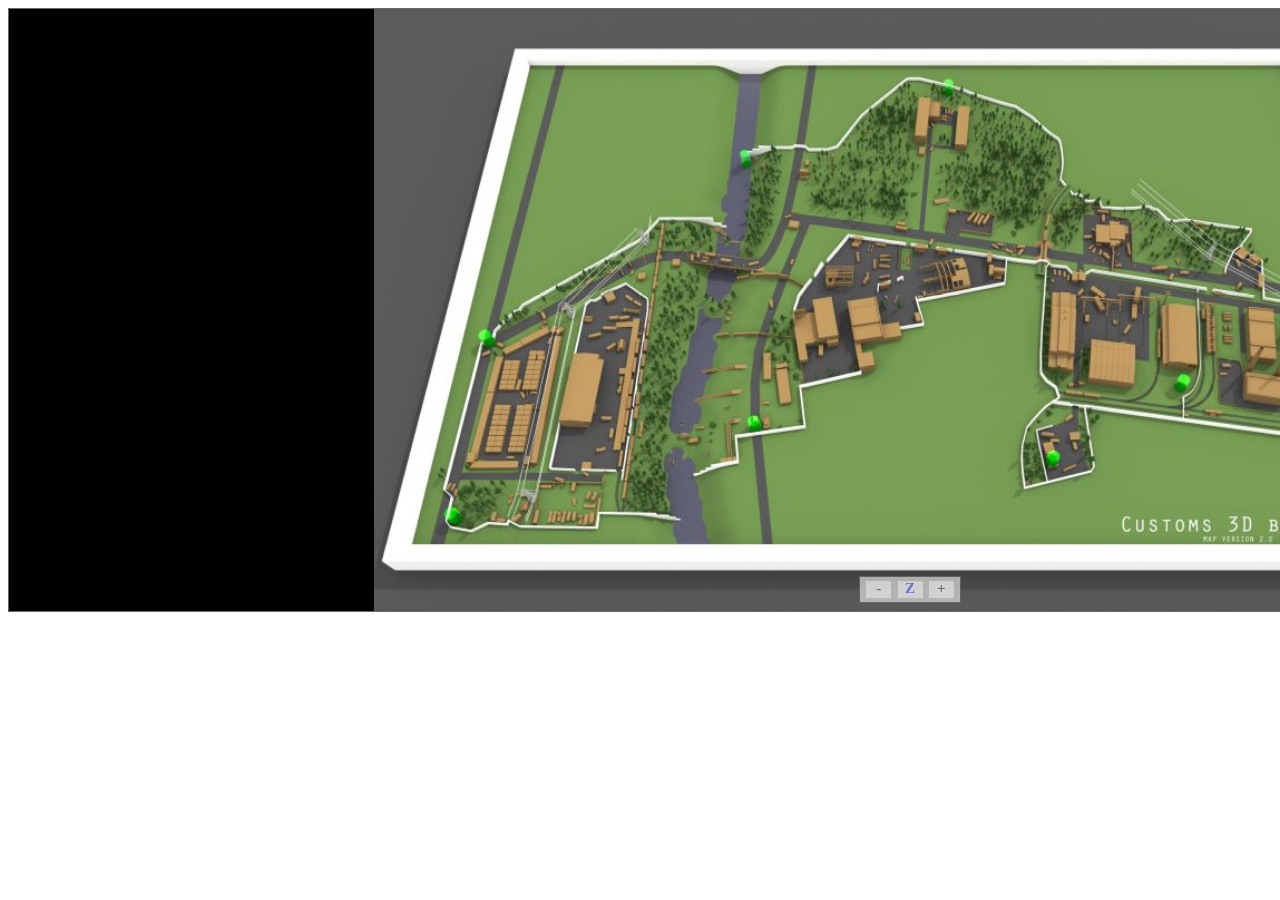
<file: index.html>
<!DOCTYPE html>
<html xml:lang="EN" xmlns="http://www.w3.org/1999/xhtml" lang="en">

	<head>
		<meta http-equiv="Content-Type" content="text/html; charset=utf-8" />

		<!--COPY ME INTO HEAD--><script type="text/javascript" src="ZoomifyImageViewerFree-min.js"></script>
		<!--COPY ME INTO HEAD--><script type="text/javascript"> Z.showImage("myContainer", "customsclean"); </script>

	</head>
	<body>

	   <!--COPY ME INTO BODY--><div id="myContainer" style="width:1800px; height:47vw; margin:auto; border:1px; border-style:solid; border-color:#696969; background-color:#000000;" ></div>

	</body>
</html>
</file>
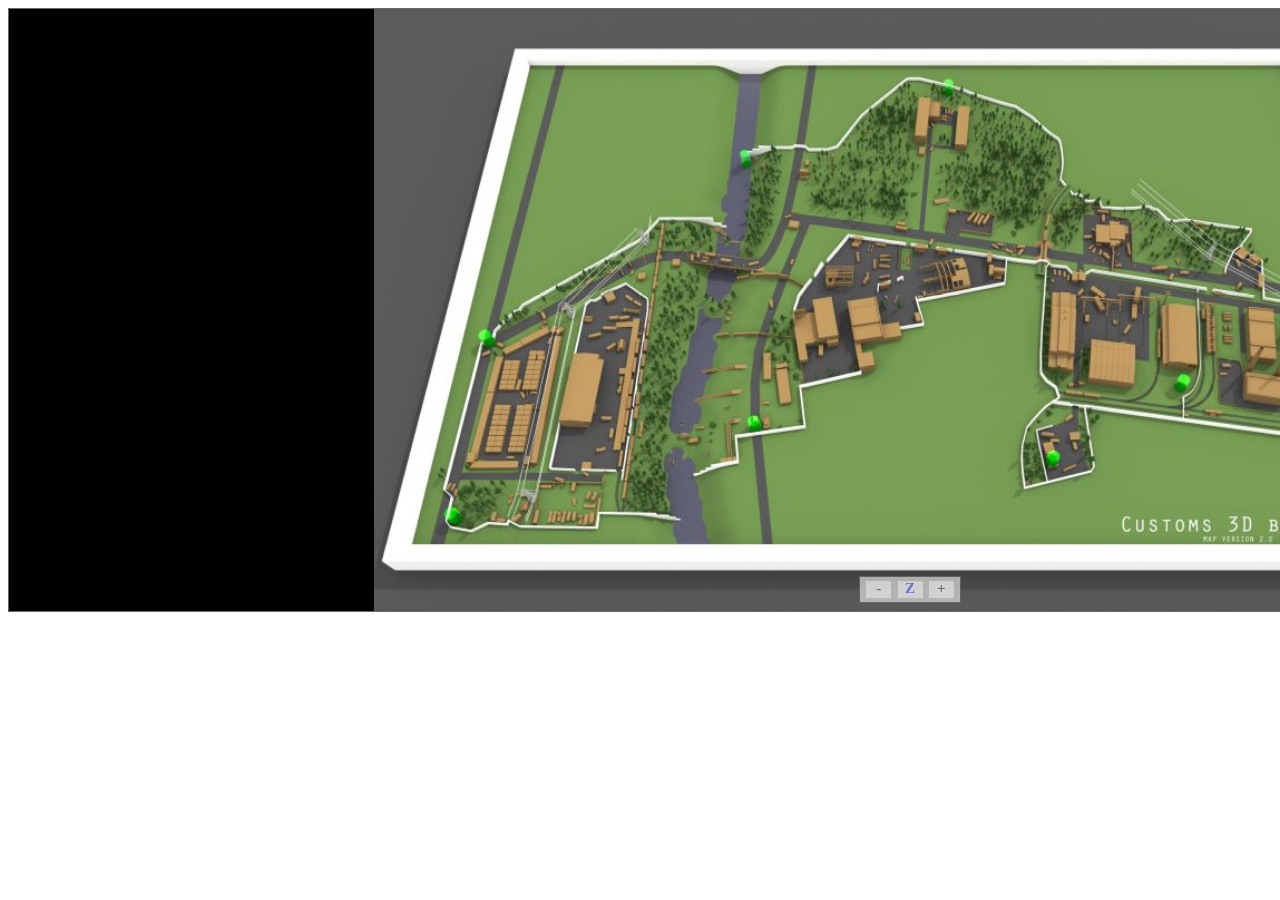
<file: TemplateWebPage.htm>
<!DOCTYPE html>
<html xml:lang="EN" xmlns="http://www.w3.org/1999/xhtml" lang="en">

	<head>
		<meta http-equiv="Content-Type" content="text/html; charset=utf-8" />

		<!--COPY ME INTO HEAD--><script type="text/javascript" src="ZoomifyImageViewerFree-min.js"></script>
		<!--COPY ME INTO HEAD--><script type="text/javascript"> Z.showImage("myContainer", "customsclean"); </script>

	</head>
	<body>

	   <!--COPY ME INTO BODY--><div id="myContainer" style="width:1800px; height:47vw; margin:auto; border:1px; border-style:solid; border-color:#696969; background-color:#000000;" ></div>

	</body>
</html>
</file>
